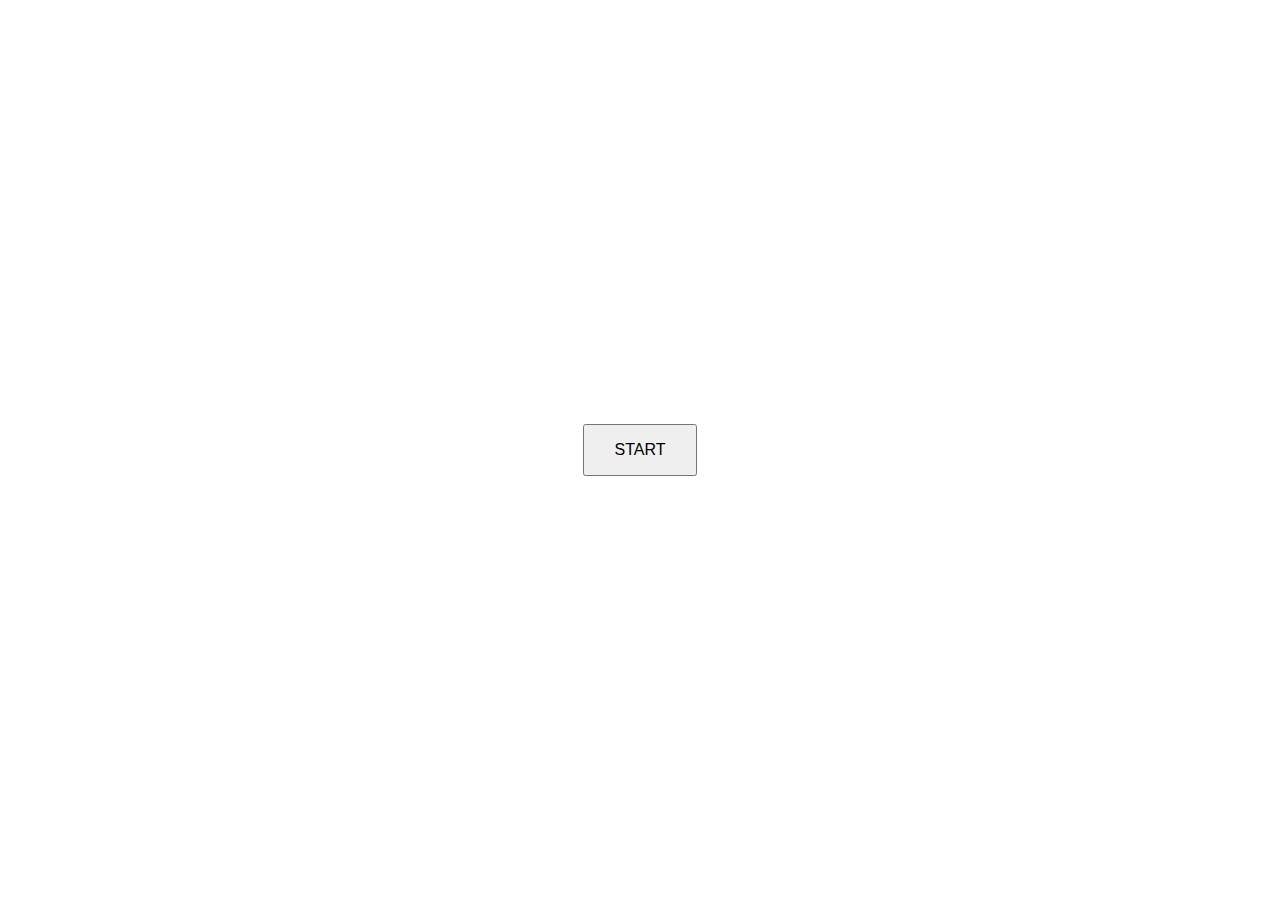
<file: src/main/resources/demo_crilin_v_1_0/index.html>
<!DOCTYPE html>
<html lang="en">
<head>
    <meta charset="UTF-8">
    <meta name="viewport" content="width=device-width, initial-scale=1.0">
    <title>TRADER SLAVE DEMO [Crilin v1.0]</title>
    <style>
        body {
            display: flex;
            justify-content: center;
            align-items: center;
            height: 100vh;
            margin: 0;
            font-family: Arial, sans-serif;
        }
        button {
            padding: 15px 30px;
            font-size: 16px;
            cursor: pointer;
        }
    </style>
</head>
<body>
<button onclick="window.location.href='html/main.html'">START</button>
</body>
</html>
</file>
